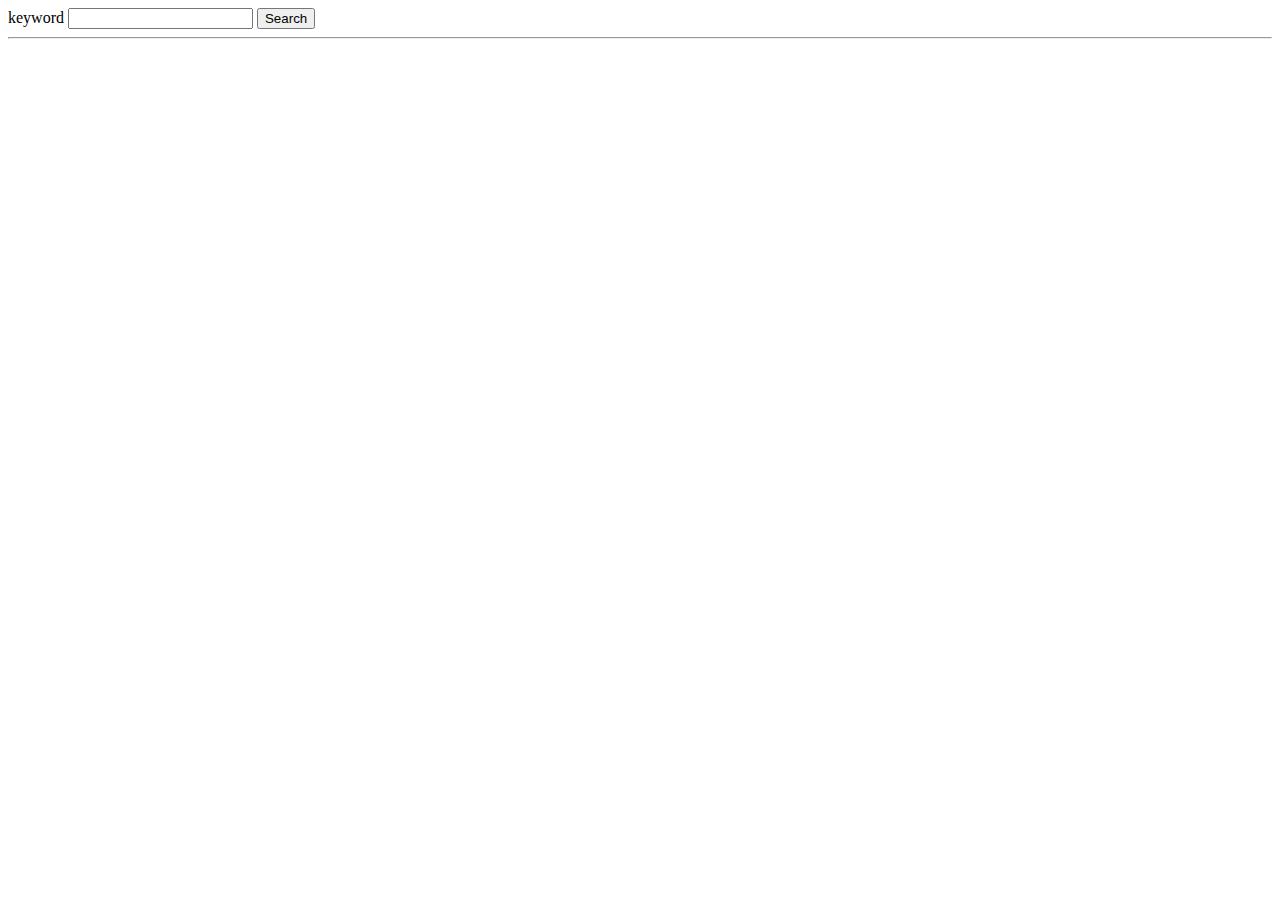
<file: baitap1/index.html>
<html>
	<head>
    <style>
        div.banhcuon{width: 300px;height: 400px;margin: 4px;border-style:solid ;display: inline-block}
        div.banhcuon img{width: 300px;height: 360px}
    </style>
	<script src='jquery-3.6.0.min.js'></script>
	<script>
	function F1()
	{
		$.ajax({
           url:'https://6214b1f689fad53b1f1bb0e1.mockapi.io/banhcuon/',type:'get',dataType:'json',
           success:function(dataReturn){
               console.log(dataReturn);
               $('#result1').html('');
               $.each(dataReturn,function(k,v){
                   var s=`<div class="banhcuon">
                        ${v.id} - ${v.name} <hr>
                        <img src="${v.image}">
                    </div>`;
                        $('#result1').append(s);
               });
           } 
        })
	}
	</script>
	</head>
	<body>
        keyword <input type=text id='kw'>
        <input type='button' value='Search' onClick='F1()'>
        <div id=result1></div><hr>
        <div id=result2></div>
	</body>
</html>
</file>
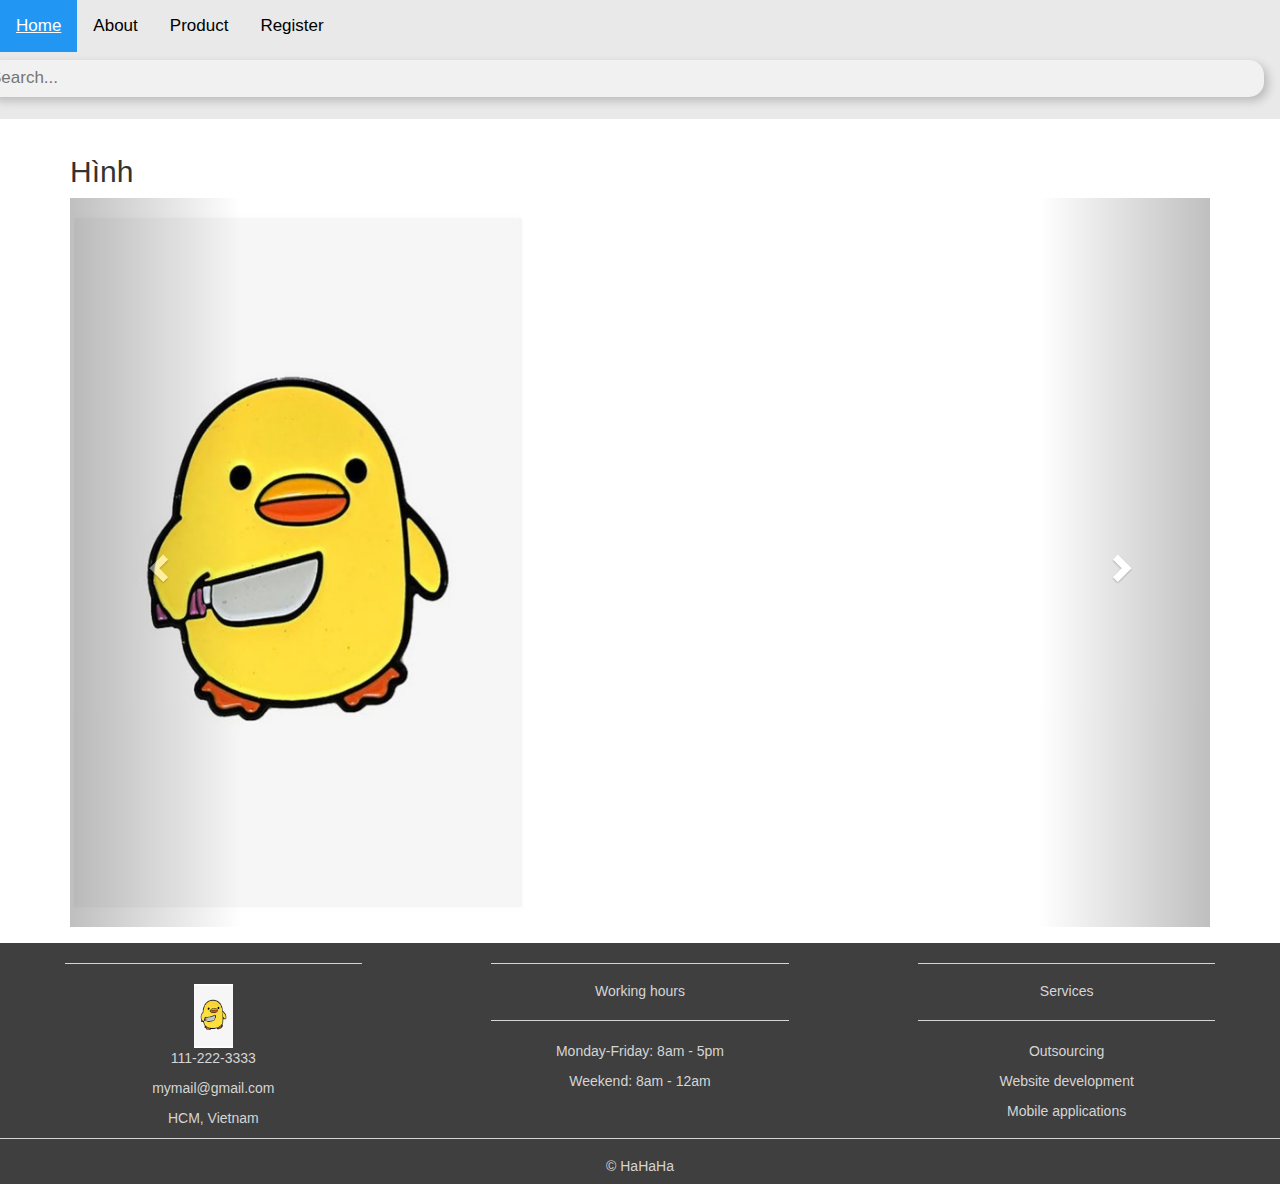
<file: baitap3/index.html>
<!DOCTYPE html>
<html lang="en">

<head>
    <meta charset="UTF-8">
    <meta http-equiv="X-UA-Compatible" content="IE=edge">
    <meta name="viewport" content="width=device-width, initial-scale=1.0">
    <title>Document</title>
    <link href="https://cdn.jsdelivr.net/npm/bootstrap@5.1.3/dist/css/bootstrap.min.css" rel="stylesheet" integrity="sha384-1BmE4kWBq78iYhFldvKuhfTAU6auU8tT94WrHftjDbrCEXSU1oBoqyl2QvZ6jIW3" crossorigin="anonymous">
    <link rel="stylesheet" href="style.css">
    <link rel="stylesheet" href="https://maxcdn.bootstrapcdn.com/bootstrap/3.4.1/css/bootstrap.min.css">
    <script src="https://ajax.googleapis.com/ajax/libs/jquery/3.5.1/jquery.min.js"></script>
    <script src="https://maxcdn.bootstrapcdn.com/bootstrap/3.4.1/js/bootstrap.min.js"></script>
</head>

<body>
    <div class="page">
        <div class="topnav">
            <a class="active" href="#home">Home</a>
            <a href="#about">About</a>
            <a href="product.html">Product</a>
            <a href="register.html">Register</a>
            <input type="text" placeholder="Search...">
        </div>
    </div>
    <div class="container">
        <h2>Hình</h2>
        <div id="myCarousel" class="carousel slide" data-ride="carousel">
            <!-- Indicators -->
            <ol class="carousel-indicators">
                <li data-target="#myCarousel" data-slide-to="0" class="active"></li>
                <li data-target="#myCarousel" data-slide-to="1"></li>
                <li data-target="#myCarousel" data-slide-to="2"></li>
            </ol>

            <!-- Wrapper for slides -->
            <div class="carousel-inner">
                <div class="item active">
                    <img src="vit.jpg" style="width:40%;">
                </div>

                <div class="item">
                    <img src="vit.jpg" style="width:40%;">
                </div>

                <div class="item">
                    <img src="vit.jpg" style="width:40%;">
                </div>
            </div>

            <!-- Left and right controls -->
            <a class="left carousel-control" href="#myCarousel" data-slide="prev">
                <span class="glyphicon glyphicon-chevron-left"></span>
                <span class="sr-only">Previous</span>
            </a>
            <a class="right carousel-control" href="#myCarousel" data-slide="next">
                <span class="glyphicon glyphicon-chevron-right"></span>
                <span class="sr-only">Next</span>
            </a>
        </div>

    </div>

    <script src="https://cdn.jsdelivr.net/npm/bootstrap@5.1.3/dist/js/bootstrap.bundle.min.js" integrity="sha384-ka7Sk0Gln4gmtz2MlQnikT1wXgYsOg+OMhuP+IlRH9sENBO0LRn5q+8nbTov4+1p" crossorigin="anonymous"></script>
</body>

<footer>
    <div class="container-fluid padding">
        <div class="row text-center">
            <div class="col-md-4">

                <hr class="light">
                <img src="vit.jpg" style="width:10%;height: 20%;">
                <p>111-222-3333</p>
                <p>mymail@gmail.com</p>
                <p>HCM, Vietnam</p>
            </div>
            <div class="col-md-4">
                <hr class="light">
                <h5>Working hours</h5>
                <hr class="light">
                <p>Monday-Friday: 8am - 5pm</p>
                <p>Weekend: 8am - 12am</p>
            </div>
            <div class="col-md-4">
                <hr class="light">
                <h5>Services</h5>
                <hr class="light">
                <p>Outsourcing</p>
                <p>Website development</p>
                <p>Mobile applications</p>
            </div>
            <div class="col-12">
                <hr class="light-100">
                <h5>&copy; HaHaHa</h5>
            </div>
        </div>
    </div>
</footer>

</html>
</file>
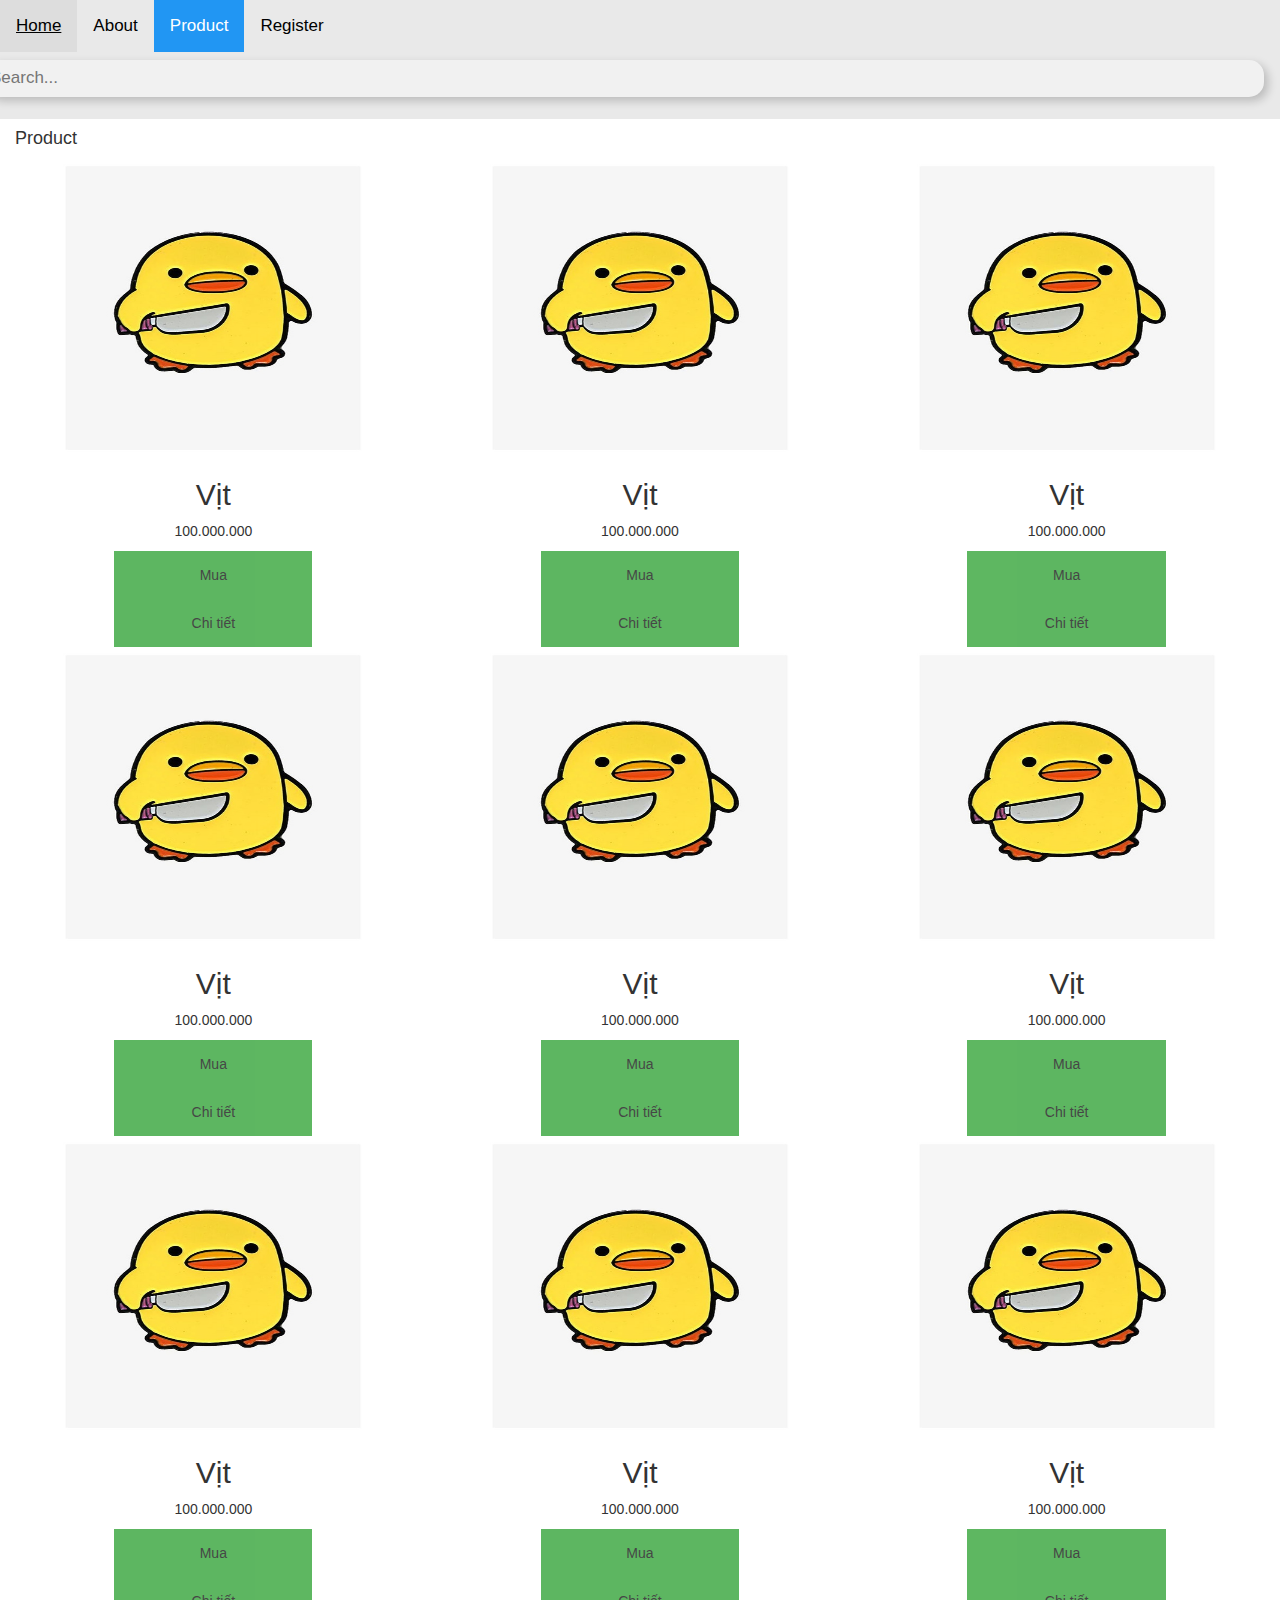
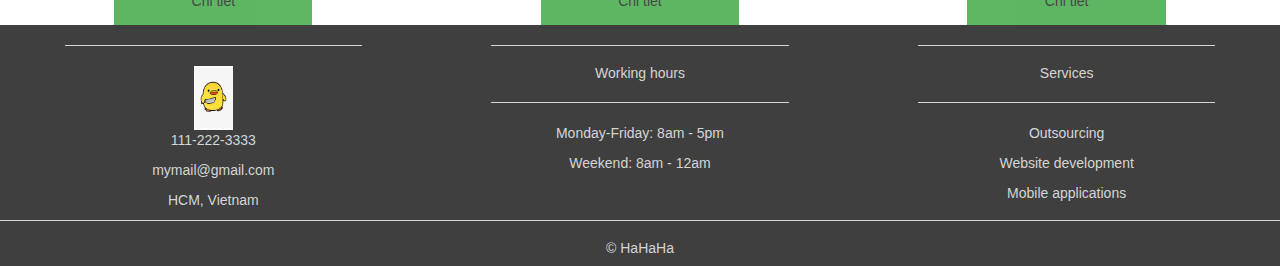
<file: baitap3/product.html>
<!DOCTYPE html>
<html lang="en">

<head>
    <meta charset="UTF-8">
    <meta http-equiv="X-UA-Compatible" content="IE=edge">
    <meta name="viewport" content="width=device-width, initial-scale=1.0">
    <title>Document</title>
    <link href="https://cdn.jsdelivr.net/npm/bootstrap@5.1.3/dist/css/bootstrap.min.css" rel="stylesheet" integrity="sha384-1BmE4kWBq78iYhFldvKuhfTAU6auU8tT94WrHftjDbrCEXSU1oBoqyl2QvZ6jIW3" crossorigin="anonymous">
    <link rel="stylesheet" href="style.css">
    <link rel="stylesheet" href="https://maxcdn.bootstrapcdn.com/bootstrap/3.4.1/css/bootstrap.min.css">
    <script src="https://ajax.googleapis.com/ajax/libs/jquery/3.5.1/jquery.min.js"></script>
    <script src="https://maxcdn.bootstrapcdn.com/bootstrap/3.4.1/js/bootstrap.min.js"></script>
</head>

<body>
    <div class="page">
        <div class="topnav">
            <a href="index.html">Home</a>
            <a href="#about">About</a>
            <a class="active" href="product.html">Product</a>
            <a href="register.html">Register</a>
            <input type="text" placeholder="Search...">
        </div>

    </div>

    <div class="container-fluid">
        <h4>Product</h4>
        <div class="row d-inline-flex">
            <!-- Gallery Item 1 -->
            <div class="col-12 col-sm-6 col-md-4 p-2">
                <div class="d-flex flex-column text-center border height100">
                    <div>
                        <img src="vit.jpg" />
                    </div>
                    <h2>Vịt</h2>
                    <p>100.000.000</p>
                    <div class="button">
                        <button>Mua</button>
                        <button>Chi tiết</button>
                    </div>
                </div>
            </div>
            <!-- Gallery Item 2 -->
            <div class="col-12 col-sm-6 col-md-4 p-2">
                <div class="d-flex flex-column text-center border height100">
                    <div>
                        <img src="vit.jpg" />
                    </div>
                    <h2>Vịt</h2>
                    <p>100.000.000</p>
                    <div class="button">
                        <button>Mua</button>
                        <button>Chi tiết</button>
                    </div>
                </div>
            </div>
            <!-- Gallery Item 3 -->
            <div class="col-12 col-sm-6 col-md-4 p-2">
                <div class="d-flex flex-column text-center border height100">
                    <div>
                        <img src="vit.jpg" />
                    </div>
                    <h2>Vịt</h2>
                    <p>100.000.000</p>
                    <div class="button">
                        <button>Mua</button>
                        <button>Chi tiết</button>
                    </div>
                </div>
            </div>
            <!-- Gallery Item 4 -->
            <div class="col-12 col-sm-6 col-md-4 p-2">
                <div class="d-flex flex-column text-center border height100">
                    <div>
                        <img src="vit.jpg" />
                    </div>
                    <h2>Vịt</h2>
                    <p>100.000.000</p>
                    <div class="button">
                        <button>Mua</button>
                        <button>Chi tiết</button>
                    </div>
                </div>
            </div>
            <!-- Gallery Item 5 -->
            <div class="col-12 col-sm-6 col-md-4 p-2">
                <div class="d-flex flex-column text-center border height100">
                    <div>
                        <img src="vit.jpg" />
                    </div>
                    <h2>Vịt</h2>
                    <p>100.000.000</p>
                    <div class="button">
                        <button>Mua</button>
                        <button>Chi tiết</button>
                    </div>
                </div>
            </div>
            <!-- Gallery Item 6 -->
            <div class="col-12 col-sm-6 col-md-4 p-2">
                <div class="d-flex flex-column text-center border height100">
                    <div>
                        <img src="vit.jpg" />
                    </div>
                    <h2>Vịt</h2>
                    <p>100.000.000</p>
                    <div class="button">
                        <button>Mua</button>
                        <button>Chi tiết</button>
                    </div>
                </div>
            </div>
            <!-- Gallery Item 7 -->
            <div class="col-12 col-sm-6 col-md-4 p-2">
                <div class="d-flex flex-column text-center border height100">
                    <div>
                        <img src="vit.jpg" />
                    </div>
                    <h2>Vịt</h2>
                    <p>100.000.000</p>
                    <div class="button">
                        <button>Mua</button>
                        <button>Chi tiết</button>
                    </div>
                </div>
            </div>
            <!-- Gallery Item 8 -->
            <div class="col-12 col-sm-6 col-md-4 p-2">
                <div class="d-flex flex-column text-center border height100">
                    <div>
                        <img src="vit.jpg" />
                    </div>
                    <h2>Vịt</h2>
                    <p>100.000.000</p>
                    <div class="button">
                        <button>Mua</button>
                        <button>Chi tiết</button>
                    </div>
                </div>
            </div>
            <!-- Gallery Item 9 -->
            <div class="col-12 col-sm-6 col-md-4 p-2">
                <div class="d-flex flex-column text-center border height100">
                    <div>
                        <img src="vit.jpg" />
                    </div>
                    <h2>Vịt</h2>
                    <p>100.000.000</p>
                    <div class="button">
                        <button>Mua</button>
                        <button>Chi tiết</button>
                    </div>
                </div>
            </div>
        </div>
    </div>

    <script src="https://cdn.jsdelivr.net/npm/bootstrap@5.1.3/dist/js/bootstrap.bundle.min.js" integrity="sha384-ka7Sk0Gln4gmtz2MlQnikT1wXgYsOg+OMhuP+IlRH9sENBO0LRn5q+8nbTov4+1p" crossorigin="anonymous"></script>
</body>

<footer>
    <div class="container-fluid padding">
        <div class="row text-center">
            <div class="col-md-4">

                <hr class="light">
                <img src="vit.jpg" style="width:10%;height: 20%;">
                <p>111-222-3333</p>
                <p>mymail@gmail.com</p>
                <p>HCM, Vietnam</p>
            </div>
            <div class="col-md-4">
                <hr class="light">
                <h5>Working hours</h5>
                <hr class="light">
                <p>Monday-Friday: 8am - 5pm</p>
                <p>Weekend: 8am - 12am</p>
            </div>
            <div class="col-md-4">
                <hr class="light">
                <h5>Services</h5>
                <hr class="light">
                <p>Outsourcing</p>
                <p>Website development</p>
                <p>Mobile applications</p>
            </div>
            <div class="col-12">
                <hr class="light-100">
                <h5>&copy; HaHaHa</h5>
            </div>
        </div>
    </div>
</footer>

</html>
</file>
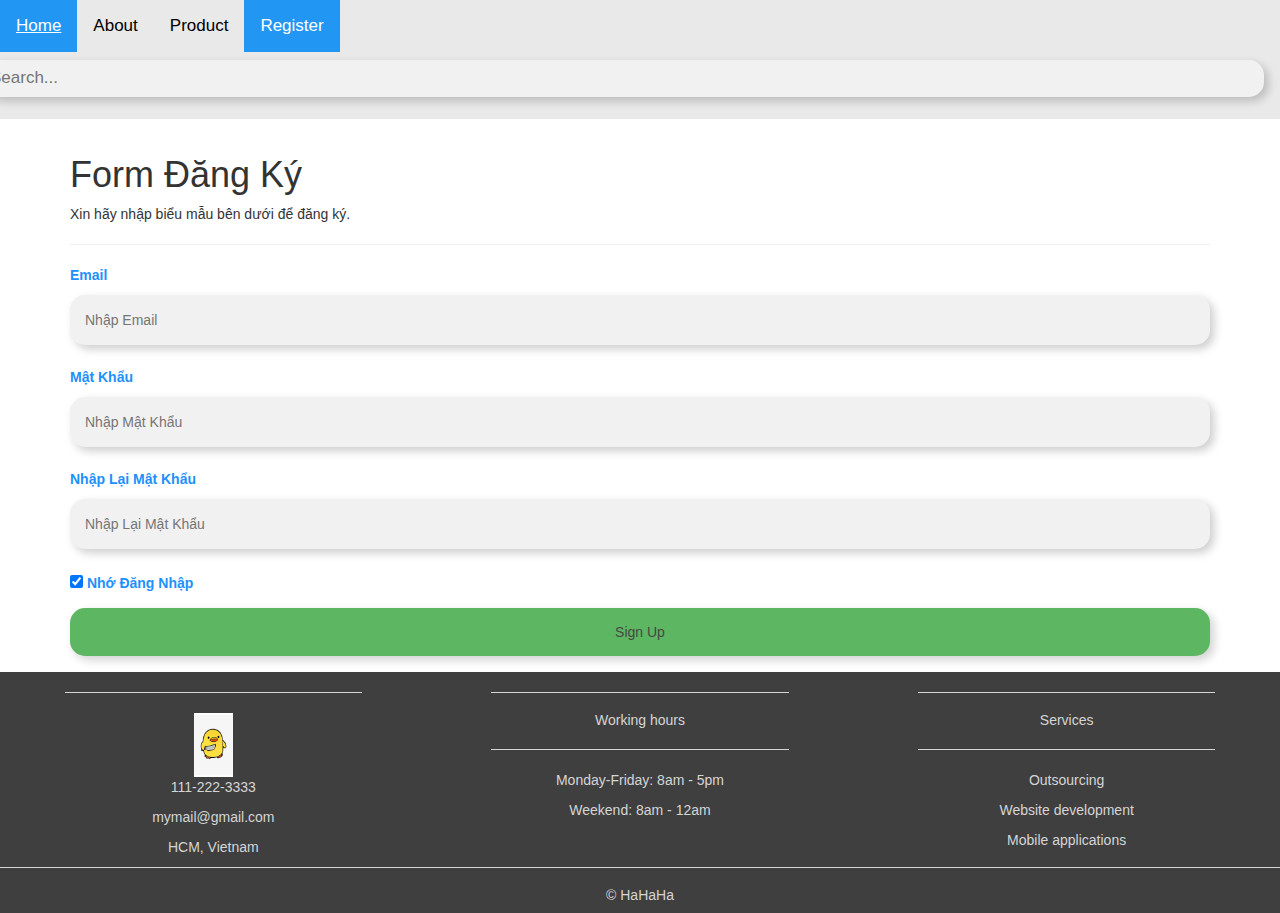
<file: baitap3/register.html>
<!DOCTYPE html>
<html lang="en">

<head>
    <meta charset="UTF-8">
    <meta http-equiv="X-UA-Compatible" content="IE=edge">
    <meta name="viewport" content="width=device-width, initial-scale=1.0">
    <title>Document</title>
    <link href="https://cdn.jsdelivr.net/npm/bootstrap@5.1.3/dist/css/bootstrap.min.css" rel="stylesheet" integrity="sha384-1BmE4kWBq78iYhFldvKuhfTAU6auU8tT94WrHftjDbrCEXSU1oBoqyl2QvZ6jIW3" crossorigin="anonymous">
    <link rel="stylesheet" href="style.css">
    <link rel="stylesheet" href="https://maxcdn.bootstrapcdn.com/bootstrap/3.4.1/css/bootstrap.min.css">
    <script src="https://ajax.googleapis.com/ajax/libs/jquery/3.5.1/jquery.min.js"></script>
    <script src="https://maxcdn.bootstrapcdn.com/bootstrap/3.4.1/js/bootstrap.min.js"></script>
</head>

<body>
    <div class="page">
        <div class="topnav">
            <a class="active" href="index.html">Home</a>
            <a href="#about">About</a>
            <a href="product.html">Product</a>
            <a class="active" href="register.html">Register</a>
            <input type="text" placeholder="Search...">
        </div>
    </div>
    <form action="">
        <div class="container">
            <h1>Form Đăng Ký</h1>
            <p>Xin hãy nhập biểu mẫu bên dưới để đăng ký.</p>
            <hr>
            <label for="email"><b>Email</b></label>
            <input type="text" placeholder="Nhập Email" name="email" required>
            <label for="psw"><b>Mật Khẩu</b></label>
            <input type="password" placeholder="Nhập Mật Khẩu" name="psw" required>
            <label for="psw-repeat"><b>Nhập Lại Mật Khẩu</b></label>
            <input type="password" placeholder="Nhập Lại Mật Khẩu" name="psw-repeat" required>
            <label>
            <input type="checkbox" checked="checked" name="remember" style="margin-bottom:15px"> Nhớ Đăng Nhập
          </label>
            <div class="clearfix">
                <button type="submit" class="signupbtn">Sign Up</button>
            </div>
        </div>
    </form>
</body>
<footer>
    <div class="container-fluid padding">
        <div class="row text-center">
            <div class="col-md-4">

                <hr class="light">
                <img src="vit.jpg" style="width:10%;height: 20%;">
                <p>111-222-3333</p>
                <p>mymail@gmail.com</p>
                <p>HCM, Vietnam</p>
            </div>
            <div class="col-md-4">
                <hr class="light">
                <h5>Working hours</h5>
                <hr class="light">
                <p>Monday-Friday: 8am - 5pm</p>
                <p>Weekend: 8am - 12am</p>
            </div>
            <div class="col-md-4">
                <hr class="light">
                <h5>Services</h5>
                <hr class="light">
                <p>Outsourcing</p>
                <p>Website development</p>
                <p>Mobile applications</p>
            </div>
            <div class="col-12">
                <hr class="light-100">
                <h5>&copy; HaHaHa</h5>
            </div>
        </div>
    </div>
</footer>

</html>
</file>
<file: baitap3/style.css>
.topnav {
    overflow: hidden;
    background-color: #e9e9e9;
}


/* Style the links inside the navigation bar */

.topnav a {
    float: left;
    display: block;
    color: black;
    text-align: center;
    padding: 14px 16px;
    text-decoration: none;
    font-size: 17px;
}


/* Change the color of links on hover */

.topnav a:hover {
    background-color: #ddd;
    color: black;
}


/* Style the "active" element to highlight the current page */

.topnav a.active {
    background-color: #2196F3;
    color: white;
}


/* Style the search box inside the navigation bar */

.topnav input[type=text] {
    float: right;
    padding: 6px;
    border: none;
    margin-top: 8px;
    margin-right: 16px;
    font-size: 17px;
}


/* When the screen is less than 600px wide, stack the links and the search field vertically instead of horizontally */

@media screen and (max-width: 600px) {
    .topnav a,
    .topnav input[type=text] {
        float: none;
        display: block;
        text-align: left;
        width: 100%;
        margin: 0;
        padding: 14px;
    }
    .topnav input[type=text] {
        border: 1px solid #ccc;
    }
}

.col {
    height: 300px;
    color: #2196F3;
    border: 1;
    background-color: #2196F3;
    padding: 20px;
}

img {
    height: 300px;
    width: 300px;
}

* {
    box-sizing: border-box
}


/* Add padding to containers */

.container {
    padding: 16px;
}


/* Full-width input fields */

input[type=text],
input[type=password] {
    width: 100%;
    padding: 15px;
    margin: 5px 0 22px 0;
    display: inline-block;
    border: none;
    background: #f1f1f1;
}

input[type=text]:focus,
input[type=password]:focus {
    background-color: #ddd;
    outline: none;
}


/* Overwrite default styles of hr */

hr {
    border: 1px solid #f1f1f1;
    margin-bottom: 25px;
}


/* Set a style for the submit/register button */

.registerbtn {
    background-color: #04AA6D;
    color: white;
    padding: 16px 20px;
    margin: 8px 0;
    border: none;
    cursor: pointer;
    width: 100%;
    opacity: 0.9;
}

.registerbtn:hover {
    opacity: 1;
}


/* Add a blue text color to links */

a {
    color: dodgerblue;
}


/* Set a grey background color and center the text of the "sign in" section */

.signin {
    background-color: #f1f1f1;
    text-align: center;
}

footer {
    background-color: #3f3f3f;
    color: #d5d5d5;
}

hr.light {
    border-top: 1px solid #d5d5d5;
    width: 75%;
}

.light-100 {
    border-top: 1px solid #d5d5d5;
    width: 100%;
}

@import url('https://fonts.googleapis.com/css2?family=Noto+Sans+JP&display=swap');
* {
    box-sizing: border-box
}

body {
    font-family: 'Noto Sans JP', sans-serif;
}

h1,
label {
    color: DodgerBlue;
}

input[type=text],
input[type=password] {
    width: 100%;
    padding: 15px;
    margin: 5px 0 22px 0;
    display: inline-block;
    border: none;
    width: 100%;
    resize: vertical;
    padding: 15px;
    border-radius: 15px;
    border: 0;
    box-shadow: 4px 4px 10px rgba(0, 0, 0, 0.2);
}

input[type=text]:focus,
input[type=password]:focus {
    outline: none;
}

hr {
    border: 1px solid #f1f1f1;
    margin-bottom: 25px;
}

button {
    background-color: #4CAF50;
    color: white;
    padding: 14px 20px;
    margin: 8px 0;
    border: none;
    cursor: pointer;
    width: 50%;
    opacity: 0.9;
}

button:hover {
    opacity: 1;
}

.cancelbtn {
    padding: 14px 20px;
    background-color: #f44336;
}

.signupbtn {
    float: left;
    width: 100%;
    border-radius: 15px;
    border: 0;
    box-shadow: 4px 4px 10px rgba(0, 0, 0, 0.2);
}

.container {
    padding: 16px;
}

.clearfix::after {
    content: "";
    clear: both;
    display: table;
}
</file>
